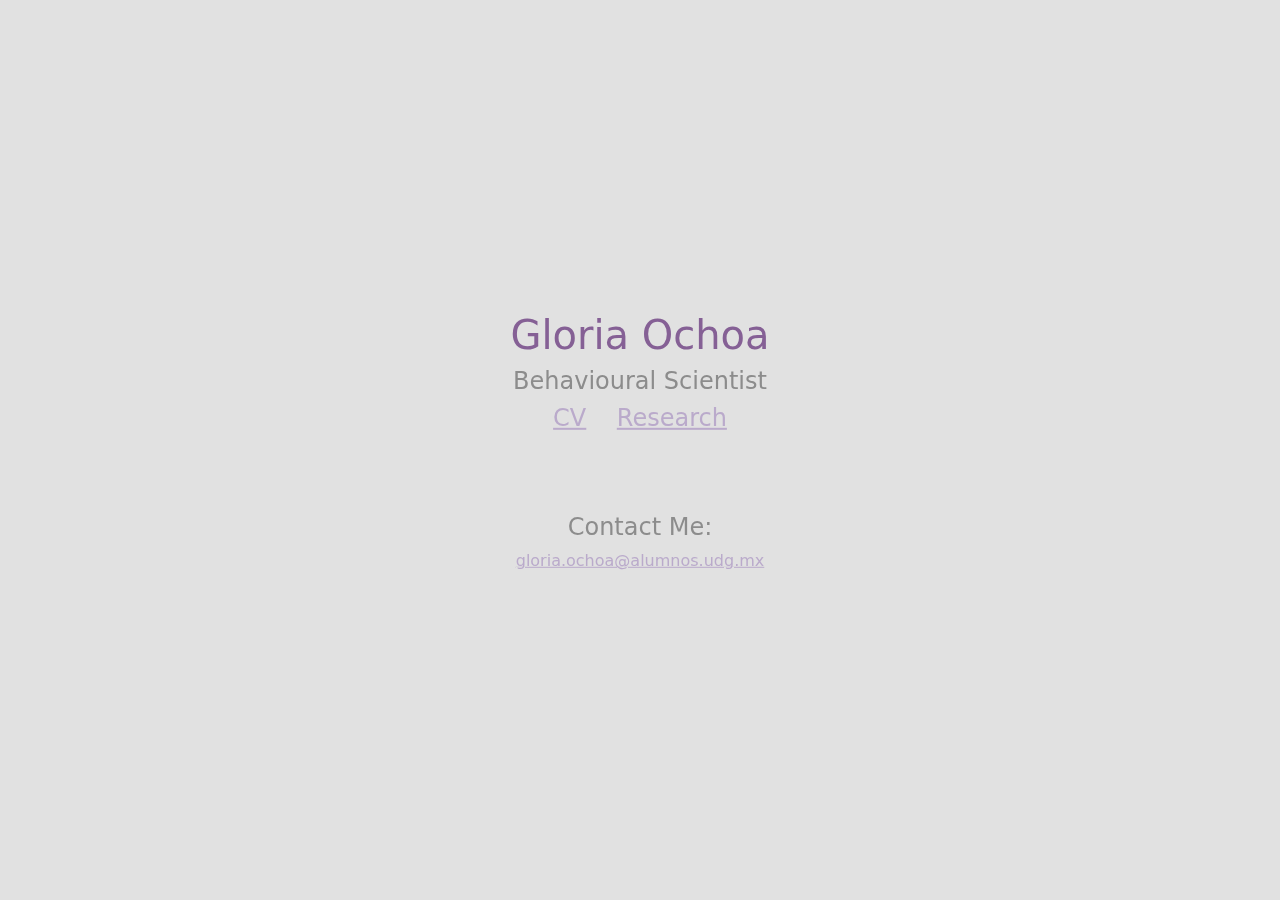
<file: index.html>
<!DOCTYPE html>
<html lang="en">
<head>
    <meta charset="UTF-8">
    <meta http-equiv="X-UA-Compatible" content="IE=edge">
    <meta name="viewport" content="width=device-width, initial-scale=1.0">
    <title>Gloria Ochoa</title>
    <link rel="stylesheet" href="https://cdn.jsdelivr.net/npm/bootstrap@5.1.0/dist/css/bootstrap.min.css">
    <link rel="stylesheet" href="/static/css/index.css">
</head>
<body>
    <div class="fbox1">
        <h1 class="title1">Gloria Ochoa</h1>
        <h4 class="subtitle1">Behavioural Scientist</h2>
        <h4 class=subtitle1><a href="static/files/CV_Gloria-7.pdf">CV</a>&nbsp;&nbsp;&nbsp;&nbsp;<a href="/research/impulsivity_early_age.html">Research</a></h4>
        <br><br><br>
        
        <h4 class="subtitle1"> Contact Me:</h4>
        <p class="subtitle1"><a href="mailto:gloria.ochoa@alumnos.udg.mx">gloria.ochoa@alumnos.udg.mx</a></p>
    </div>


</body>
</html>
</file>
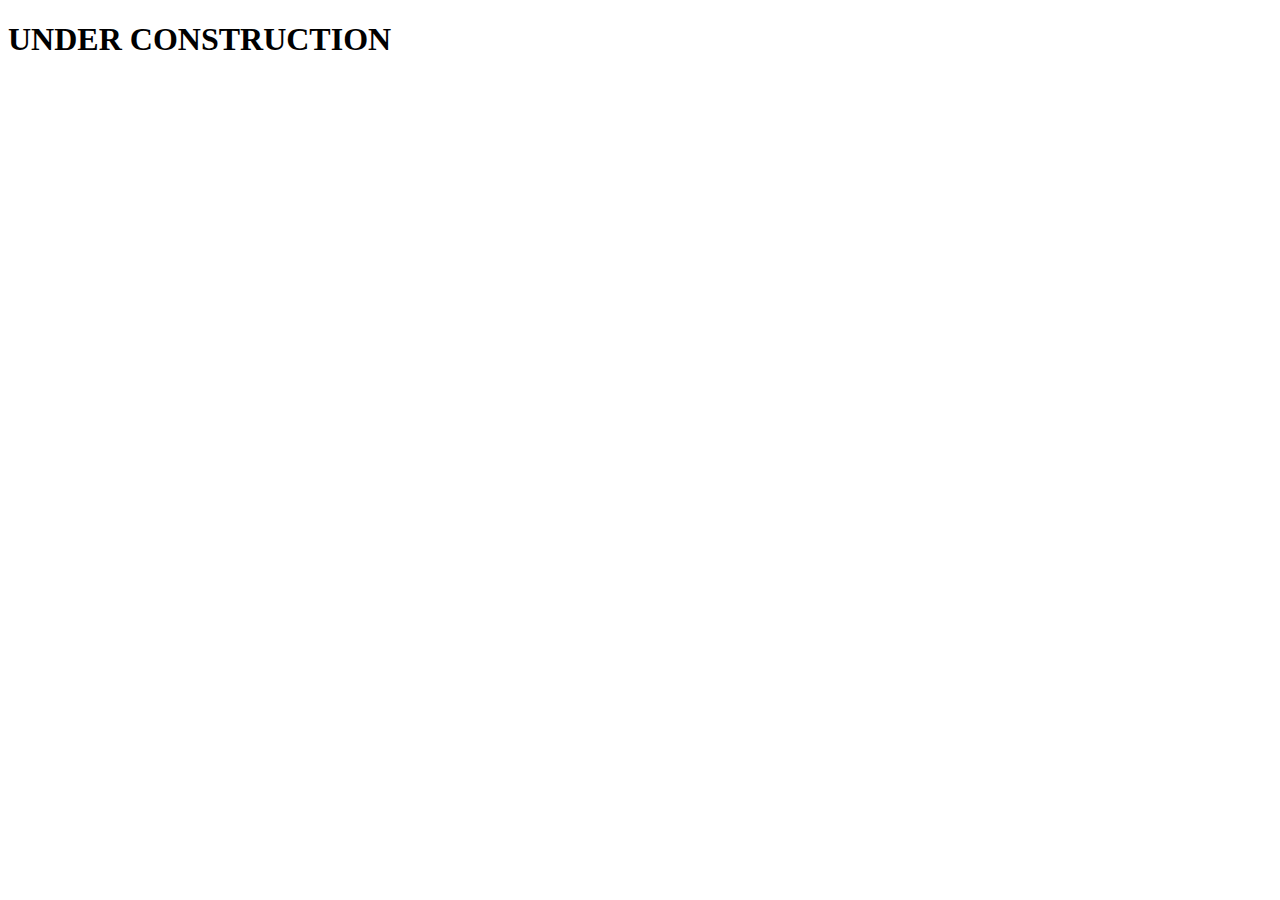
<file: research/impulsivity_early_age.htm>
<!DOCTYPE html>
<html lang="en">
<head>
    <meta charset="UTF-8">
    <meta http-equiv="X-UA-Compatible" content="IE=edge">
    <meta name="viewport" content="width=device-width, initial-scale=1.0">
    <title>Document</title>
</head>
<body>
    <h1>UNDER CONSTRUCTION</h1>
</body>
</html>
</file>
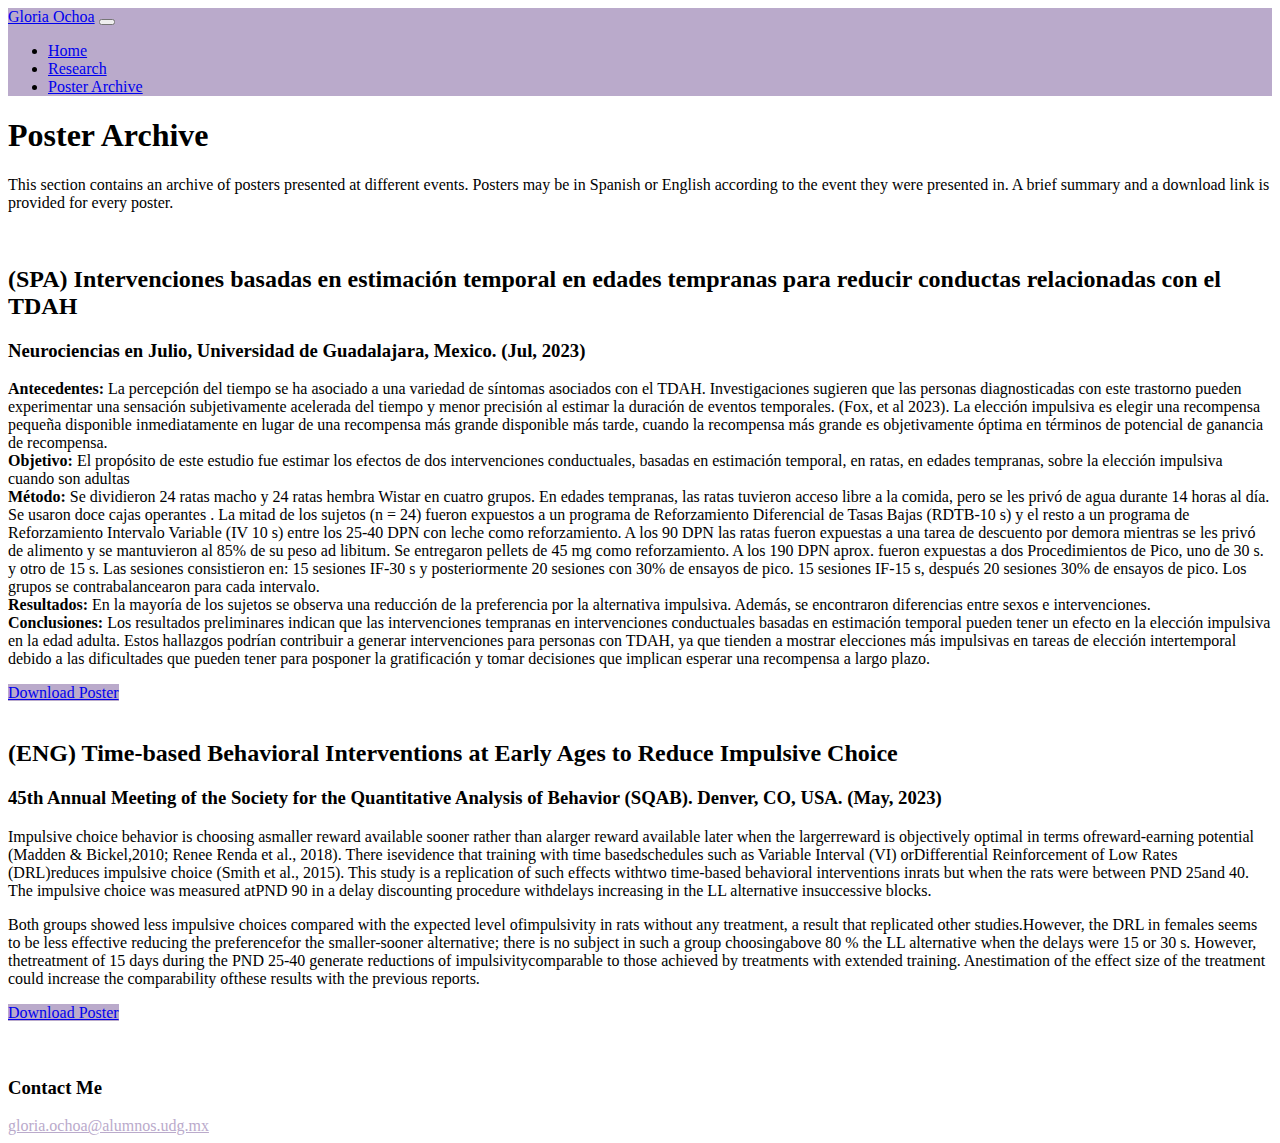
<file: research/poster_archive.html>
<!DOCTYPE html>
<html lang="en">
<head>
    <meta charset="UTF-8">
    <meta http-equiv="X-UA-Compatible" content="IE=edge">
    <meta name="viewport" content="width=device-width, initial-scale=1.0">
    <link href="https://cdn.jsdelivr.net/npm/bootstrap@5.0.2/dist/css/bootstrap.min.css" rel="stylesheet" integrity="sha384-EVSTQN3/azprG1Anm3QDgpJLIm9Nao0Yz1ztcQTwFspd3yD65VohhpuuCOmLASjC" crossorigin="anonymous">
    <link rel="stylesheet" href="/static/css/research.css">
    <title>Poster Archive</title>
</head>
<body>
    <nav class="navbar navbar-expand-lg navbar-dark">
        <div class="container-fluid">
          <a class="navbar-brand" href="#">Gloria Ochoa</a>
          <button class="navbar-toggler" type="button" data-bs-toggle="collapse" data-bs-target="#navbarNav" aria-controls="navbarNav" aria-expanded="false" aria-label="Toggle navigation">
            <span class="navbar-toggler-icon"></span>
          </button>
          <div class="collapse navbar-collapse" id="navbarNav">
            <ul class="navbar-nav">
              <li class="nav-item">
                <a class="nav-link" aria-current="page" href="/">Home</a>
              </li>
              <li class="nav-item">
                <a class="nav-link" href="/research/impulsivity_early_age.html">Research</a>
              </li>
              <li class="nav-item">
                <a class="nav-link active" href="#l">Poster Archive</a>
              </li>
            </ul>
          </div>
        </div>
      </nav>
      <div class="container">
        <div class="row">
          <div class="col-sm-12 col-md-12 col-lg-12">
            <h1>Poster Archive</h1>
            <p>
                This section contains an archive of posters presented at different events. Posters may be in Spanish or English according to the event they were presented in. A brief summary and a download link is provided for every poster.
            </p>
          </div>

        </div>
        <br>
        <div class="row">
          <div class="col-sm-12 col-md-12 col-lg-12">
            <h2>(SPA) Intervenciones basadas en estimación temporal en edades tempranas para reducir conductas relacionadas con el TDAH</h2>
            <h3>Neurociencias en Julio, Universidad de Guadalajara, Mexico. (Jul, 2023)</h3>
            <p>
                <b>Antecedentes:</b> La percepción del tiempo se ha asociado a una variedad de síntomas asociados con el TDAH. Investigaciones sugieren que las personas diagnosticadas con este trastorno pueden experimentar una sensación subjetivamente acelerada del tiempo y menor precisión al estimar la duración de eventos temporales. (Fox, et al 2023). La elección impulsiva es elegir una recompensa pequeña disponible inmediatamente en lugar de una recompensa más grande disponible más tarde, cuando la recompensa más grande es objetivamente óptima en términos de potencial de ganancia de recompensa.
                <br>
                <b>Objetivo:</b> El propósito de este estudio fue estimar los efectos de dos intervenciones conductuales, basadas en estimación temporal, en ratas, en edades tempranas, sobre la elección impulsiva cuando son adultas
                <br>
                <b>Método:</b> Se dividieron 24 ratas macho y 24 ratas hembra Wistar en cuatro grupos. En edades tempranas, las ratas tuvieron acceso libre a la comida, pero se les privó de agua durante 14 horas al día. Se usaron doce cajas operantes . La mitad de los sujetos (n = 24) fueron expuestos a un programa de Reforzamiento Diferencial de Tasas Bajas (RDTB-10 s) y el resto a un programa de Reforzamiento Intervalo Variable (IV 10 s) entre los 25-40 DPN con leche como reforzamiento. A los 90 DPN las ratas fueron expuestas a una tarea de descuento por demora mientras se les privó de alimento y se mantuvieron al 85% de su peso ad libitum. Se entregaron pellets de 45 mg como reforzamiento. A los 190 DPN aprox. fueron expuestas a dos Procedimientos de Pico, uno de 30 s. y otro de 15 s. Las sesiones consistieron en: 15 sesiones IF-30 s y posteriormente 20 sesiones con 30% de ensayos de pico. 15 sesiones IF-15 s, después 20 sesiones 30% de ensayos de pico. Los grupos se contrabalancearon para cada intervalo.
                <br>
                <b>Resultados:</b>  En la mayoría de los sujetos se observa una reducción de la preferencia por la alternativa impulsiva. Además, se encontraron diferencias entre sexos e intervenciones.
                <br>
                <b>Conclusiones:</b> Los resultados preliminares indican que las intervenciones tempranas en intervenciones conductuales basadas en estimación temporal pueden tener un efecto en la elección impulsiva en la edad adulta. Estos hallazgos podrían contribuir a generar intervenciones para personas con TDAH, ya que tienden a mostrar elecciones más impulsivas en tareas de elección intertemporal debido a las dificultades que pueden tener para posponer la gratificación y tomar decisiones que implican esperar una recompensa a largo plazo.
            </p>
          </div>  
        </div>
        <div class="row">
          <div class="col-sm-12 col-md-12 col-lg-12">
            <a class="btn btn-primary" href="/static/files/TDAH_Gloria_Ochoa.pdf" role="button" target="_blank">Download Poster</a>
          </div>  
        </div>
        <br>
        <div class="row">
            <div class="col-sm-12 col-md-12 col-lg-12">
              <h2>(ENG) Time-based Behavioral Interventions at Early Ages to Reduce Impulsive Choice</h2>
              <h3>45th Annual Meeting of the Society for the Quantitative Analysis of Behavior (SQAB). Denver, CO, USA. (May, 2023)</h3>
              <p>
                  Impulsive choice behavior is choosing asmaller reward available sooner rather than alarger reward available later when the largerreward is objectively optimal in terms ofreward-earning potential (Madden & Bickel,2010; Renee Renda et al., 2018). There isevidence that training with time basedschedules such as Variable Interval (VI) orDifferential Reinforcement of Low Rates (DRL)reduces impulsive choice (Smith et al., 2015).
                  This study is a replication of such effects withtwo time-based behavioral interventions inrats but when the rats were between PND 25and 40. The impulsive choice was measured atPND 90 in a delay discounting procedure withdelays increasing in the LL alternative insuccessive blocks.
              </p>
              <p>
                  Both groups showed less impulsive choices compared with the expected level ofimpulsivity in rats without any treatment, a result that replicated other studies.However, the DRL in females seems to be less effective reducing the preferencefor the smaller-sooner alternative; there is no subject in such a group choosingabove 80 % the LL alternative when the delays were 15 or 30 s. However, thetreatment of 15 days during the PND 25-40 generate reductions of impulsivitycomparable to those achieved by treatments with extended training. Anestimation of the effect size of the treatment could increase the comparability ofthese results with the previous reports.
              </p>
            </div>  
          </div>
          <div class="row">
            <div class="col-sm-12 col-md-12 col-lg-12">
              <a class="btn btn-primary" href="/static/files/Impulsivity_Gloria_Ochoa.pdf" role="button" target="_blank">Download Poster</a>
            </div>  
          </div>
          <br>
          <br>
          <div class="row">
            <div class="col-sm-12 col-md-12 col-lg-12">
              <h3>Contact Me</h3>
              <a class='mail' href="mailto:gloria.ochoa@alumnos.udg.mx">gloria.ochoa@alumnos.udg.mx</a>
            </div>  
          </div>
        </div>


      </div>
      </div>
</body>

<script src="https://cdn.jsdelivr.net/npm/bootstrap@5.0.2/dist/js/bootstrap.bundle.min.js" integrity="sha384-MrcW6ZMFYlzcLA8Nl+NtUVF0sA7MsXsP1UyJoMp4YLEuNSfAP+JcXn/tWtIaxVXM" crossorigin="anonymous"></script>
</html>
</file>
<file: static/css/index.css>
body{
    background-color: #e1e1e1;
    text-align: center;
}
a {   
    color: #baaacb;   
}
.fbox1 {
    position: fixed;
    top: 50%;
    left: 50%;
    /* bring your own prefixes */
    transform: translate(-50%, -50%);
    text-align: center;
}

a:active {
    color: #baaacb;
}

a:hover {
    color: #baaacb;
}
.title{
    color: #baaacb;
}

.subtitle{
    color: #856095;
}

.subtitle1{
    color: #8c8c8c;
}

.title1{
    color: #856095;
}

.tooltip {
    position: absolute;
    width: 100px;
    /* height: 70px; */
    padding: 10px;
    font: 12px sans-serif;
    text-align: center;
    color: white;
    background: #9e9ea2d7;
    
    border: 0;
    border-radius: 1px;
  }

#titlecard{
    background-color: #282829;
}
</file>
<file: static/css/research.css>
nav {
    background-color: #baaacb;
}

.btn {
    background-color: #baaacb;
    border-color: #fff;
}

.btn:hover {
    background-color: #baaacb;
    border-color: #baaacb;
}

.btn:active {
    background-color: #baaacb;
    border-color: #fff;
}
.btn:visited {
    background-color: #baaacb;
    border-color: #fff;
}

.mail {

    color: #baaacb;
}
.mail:visited {
    color: #baaacb;
}
.mail:hover {
    color: #baaacb;
}
.mail:active {
    color: #baaacb;
}

canvas {
    height:600px;
}
</file>
